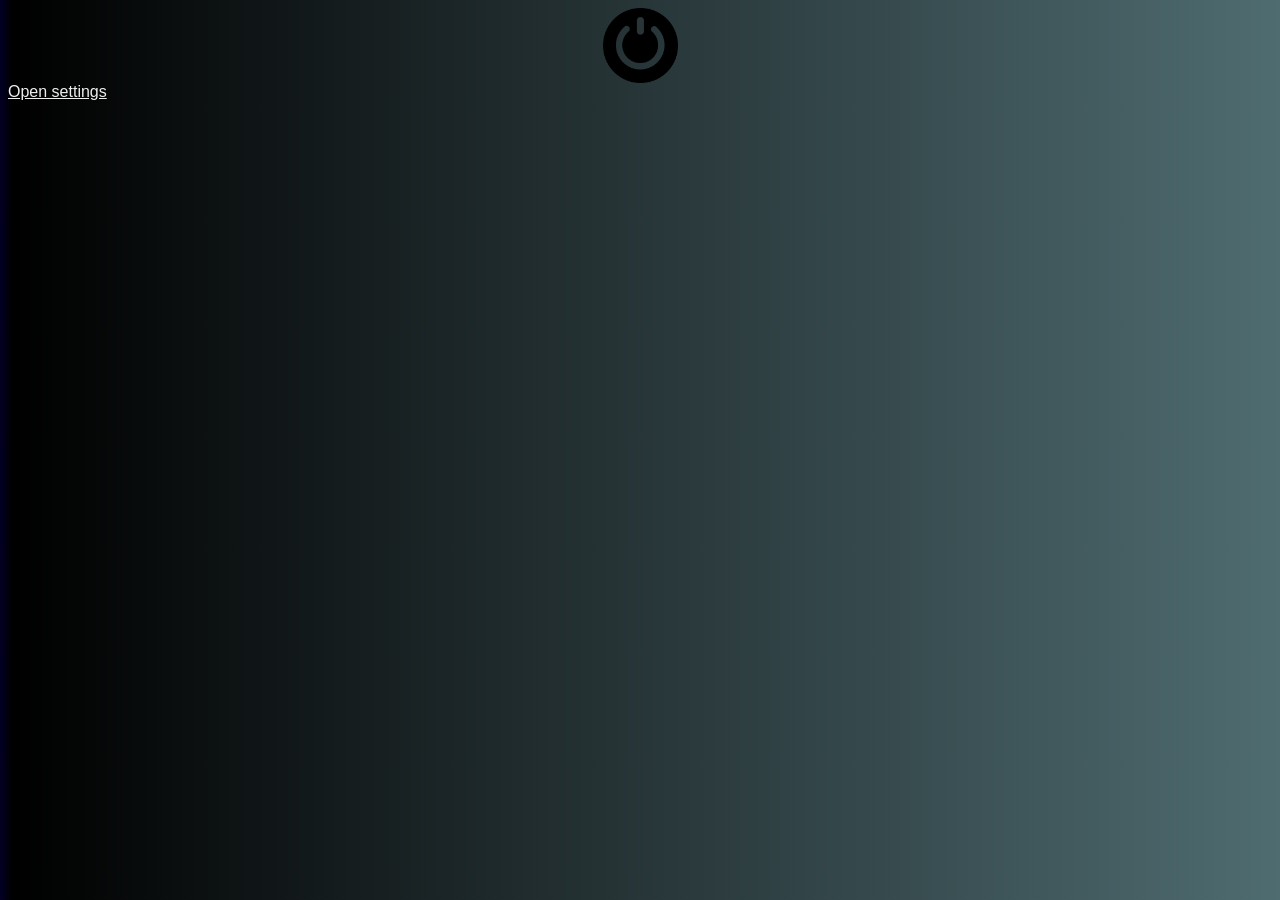
<file: src/popup/popup.html>
<!DOCTYPE html>
<html>
<head>
	<meta charset="utf-8">
	<meta name="viewport" content="width=device-width, initial-scale=1">
	<title>SurfJS</title>
	<link rel="stylesheet" href="style.css">
</head>
<body>
	<img src="toggle.png" height="75px" id="toggle" role="button"/>
	<a id="settings" href="#" style="color:#EEEEEE">Open settings</a>
	<script src="popup.js"></script>
</body>
</html>
</file>
<file: src/popup/style.css>
body {background: rgb(2,0,36); font-family: nunito,roboto,proxima-nova,"proxima nova",sans-serif; color: rgb(199, 216, 212);}
body {background: linear-gradient(90deg, rgba(2,0,36,1) 0%, rgba(0,0,0,1) 1%, rgba(79,108,113,1) 100%); }
.title {
	color: rgb(199, 216, 212);
	text-align: center;
}
.plugins {
	color: rgb(199, 216, 212);
	font-weight: 800;
}

.button-24 {
  background: #FF6969;
  border: 1px solid #FF6969;
  border-radius: 12px;
  box-shadow: rgba(0, 0, 0, 0.1) 1px 2px 4px;
  box-sizing: border-box;
  color: #FFFFFF;
  cursor: pointer;
  display: inline-block;
  font-family: nunito,roboto,proxima-nova,"proxima nova",sans-serif;
  font-size: 11px;
  font-weight: 800;
  line-height: 2px;
  min-height: 2px;
  outline: 0;
  padding: 12px 14px;
  text-align: center;
  text-rendering: geometricprecision;
  text-transform: none;
  user-select: none;
  -webkit-user-select: none;
  touch-action: manipulation;
  vertical-align: middle;
}

.button-24:hover,
.button-24:active {
  background-color: initial;
  background-position: 0 0;
  color: #FF6969;
}

.button-24:active {
  opacity: .5;
}

.button-25 {
  background: #72BF78;
  border: 1px solid #72BF78;
  border-radius: 12px;
  box-shadow: rgba(0, 0, 0, 0.1) 1px 2px 4px;
  box-sizing: border-box;
  color: #FFFFFF;
  cursor: pointer;
  display: inline-block;
  font-family: nunito,roboto,proxima-nova,"proxima nova",sans-serif;
  font-size: 11px;
  font-weight: 800;
  line-height: 2px;
  min-height: 2px;
  outline: 0;
  padding: 12px 14px;
  text-align: center;
  text-rendering: geometricprecision;
  text-transform: none;
  user-select: none;
  -webkit-user-select: none;
  touch-action: manipulation;
  vertical-align: middle;
}

.button-25:hover,
.button-25:active {
  background-color: initial;
  background-position: 0 0;
  color: #72BF78;
}

.button-25:active {
  opacity: .5;
}

#toggle {
	display: block;
	margin-left: auto;
	margin-right: auto;
}

.toggleBtnEnable {
	filter: invert(71%) sepia(22%) saturate(753%) hue-rotate(74deg) brightness(92%) contrast(88%);
}

.toggleBtnDisable {
	filter: invert(50%) sepia(85%) saturate(659%) hue-rotate(319deg) brightness(103%) contrast(100%);
}
</file>
